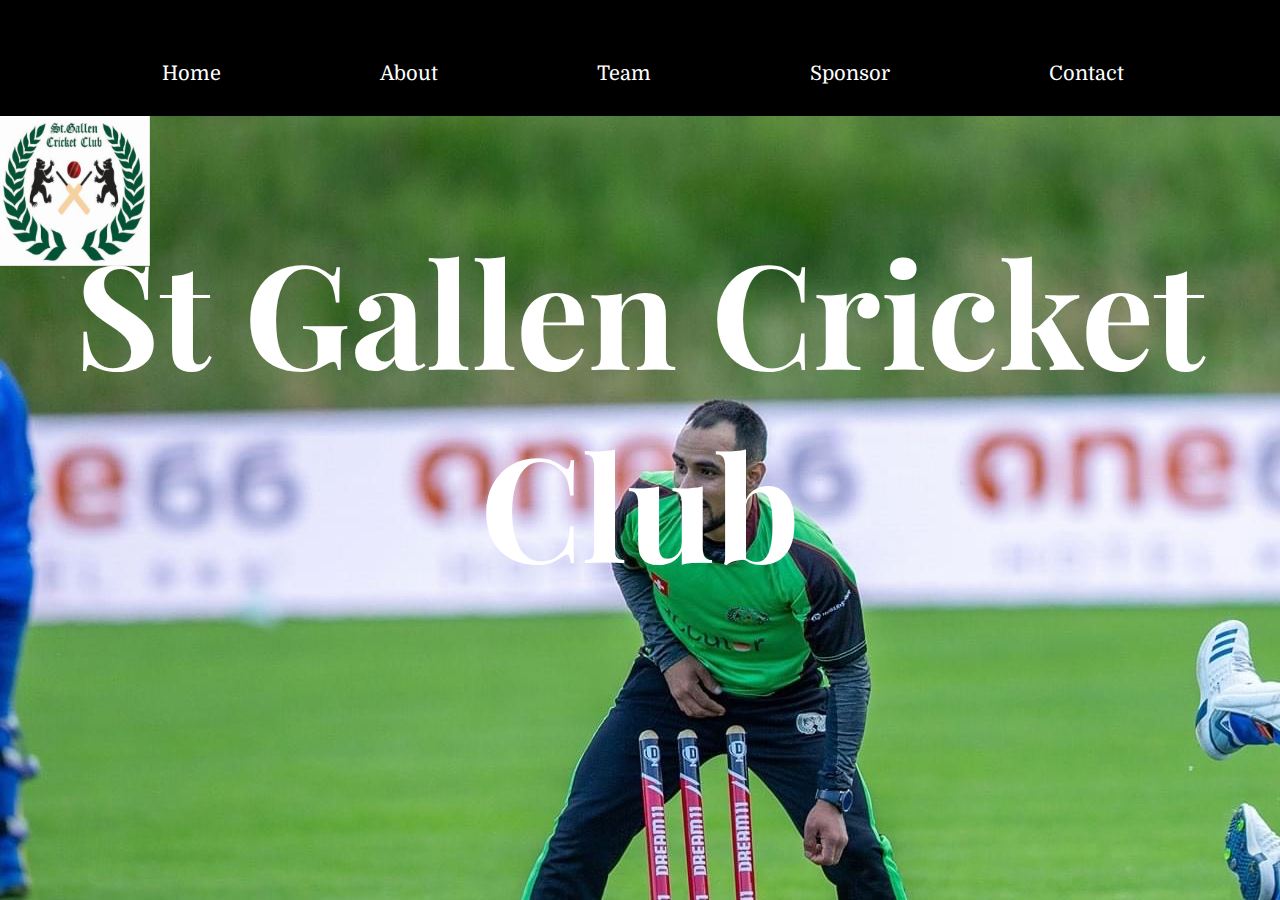
<file: index.html>
<!DOCTYPE html>
<html lang="en">
  <head>
    <meta charset="UTF-8" />
    <link rel="stylesheet" href="about.css" />

    <meta name="viewport" content="width=device-width, initial-scale=1.0" />

    <title>Main</title>
  </head>
  <body>
    <div class="wrapper">
      <div class="navbar">
        <a href="index.html">Home</a>
        <a href="#about">About</a>
        <a href="#team">Team</a>
        <a href="#sponsor">Sponsor</a>
        <a href="#contact">Contact</a>
      </div>

      <div class="sticky">
        <img
          src="playerphotos/SGCC Logo Aug15.png"
          alt=""
          width="150px"
          height="150px"
        />
      </div>
      <section id="home">
        <div class="box1">
          <h1>St Gallen Cricket Club</h1>
        </div>
      </section>

      <section id="about">
        <div class="box2 about">
          <h1>
            ABOUT
            <img
              src="playerphotos/sb-removebg-preview.png"
              alt=""
              width="80px"
              height="60px"
            />
          </h1>
          <hr class="linear" />

          <div class="about2">
            <img
              src="playerphotos/SGCC Logo Aug15.png"
              width="360px"
              height="360px"
            />

            <p>
              St. Gallen Cricket Club was founded in 2014 and is based in the
              city of St. Gallen, Switzerland. The club has been highly
              successful in the Swiss cricket scene, having won all the major
              cricket events in Switzerland. The club is a member of the Swiss
              National Cricket League, which is the highest level of domestic
              cricket in Switzerland. One of the unique aspects of the St.
              Gallen Cricket Club is the diversity of its players. The club has
              players from different backgrounds, including Swiss nationals,
              expats, and players from South Asia. The club has also been active
              in promoting cricket among young people in Switzerland and has a
              junior team that participates in various tournaments. The club
              plays its home matches at the Gründenmoos sports complex in St.
              Gallen, which is a multi-purpose sports facility that hosts a
              range of sports activities. The club has a dedicated team of
              volunteers who work hard to organize matches, events, and training
              sessions. Overall, the St. Gallen Cricket Club has established
              itself as a successful and inclusive cricket club in Switzerland,
              with a commitment to promoting the sport and developing talented
              players from diverse backgrounds.
            </p>
          </div>
        </div>
      </section>
      <div class="news">
        <h1>
          NEWS
          <img
            src="playerphotos/sb-removebg-preview.png"
            alt=""
            width="80px"
            height="60px"
          />
        </h1>

        <hr class="linear" />
        <div class="yVideo">
          <iframe
            width="100%"
            height="750"
            src="https://www.youtube.com/embed/4s5OdAtjTLE"
            title="YouTube video player"
            frameborder="0"
            allow="accelerometer; autoplay; clipboard-write; encrypted-media; gyroscope; picture-in-picture; web-share"
            allowfullscreen
          ></iframe>
        </div>
      </div>

      <section id="team">
        <div class="team">
          <h1>
            TEAM
            <img
              src="playerphotos/sb-removebg-preview.png"
              alt=""
              width="80px"
              height="60px"
            />
          </h1>
          <hr class="linear" />
          <div class="line1">
            <div class="l1">
              <div class="player1">
                <img src="playerphotos/Ali Abbas.jpeg" alt="" />
                <p>Ali</p>
              </div>

              <div class="player1">
                <img src="playerphotos/Falak Sher.jpeg" alt="" />
                <p>Falak</p>
              </div>
              <div class="player1">
                <img src="playerphotos/Fazli Khan Safi.jpeg" alt="" />
                <p>Fazli</p>
              </div>

              <div class="player1">
                <img src="playerphotos/Haroon Khan.jpeg" alt="" />
                <p>Haroon</p>
              </div>
              <div class="player1">
                <img src="playerphotos/Musa Ahmadzai.jpeg" alt="" />
                <p>Musa</p>
              </div>
            </div>

            <div class="l2">
              <div class="player1">
                <img src="playerphotos/Nithur.jpeg" alt="" />
                <p>Nithur</p>
              </div>

              <div class="player1">
                <img src="playerphotos/Sarvanamuthu Sasikumar.jpeg" alt="" />
                <p>Sasikumar</p>
              </div>

              <div class="player1">
                <img src="playerphotos/Vivek Garg.jpeg" alt="" />
                <p>Vivek</p>
              </div>
            </div>
          </div>
        </div>
      </section>

      <div class="cricHq">
        <h1>Team Stats Overview</h1>
        <p>Powered by CricHQ</p>
        <iframe
          class="hqframe"
          width="600"
          border="600"
          style="border: none"
          height="600"
          src="https://www.crichq.com/plugins/base?width=598&height=600&border=1#clubs/157559"
        ></iframe>
      </div>

      <section id="sponsor">
        <div class="sponsors">
          <div class="spon">
            <h1>
              Sponsors
              <img
                src="playerphotos/sb-removebg-preview.png"
                alt=""
                width="80px"
                height="60px"
              />
            </h1>
            <hr class="linear" />
          </div>
        </div>
      </section>

      <section id="contact">
        <div class="contact">
          <img
            src="playerphotos/sb-removebg-preview.png"
            alt=""
            width="80px"
            height="60px"
          />
          <hr class="linear" />
          <div class="more">
            <div class="contactBox">
              <div class="contactPerson">
                <p>CONTACT DETAILS</p>
                <email>Email: stgallencc@gmx.ch</email>
                <tel>Phone: +41766664466</tel>
              </div>
              <div class="contactPerson">
                <email>Email: sgccfounderchachu@outlook.de</email>
                <tel>Phone: +41788763445</tel>
              </div>
              <div class="contactPerson">
                Address: Gründenstrasse 8, 9015 St. Gallen, Switzerland
              </div>
            </div>

            <div class="usefulLinks">
              <p>USEFUL LINKS</p>
              <div class="link">
                <div class="icon">
                  <div class="linkText">
                    <a
                      href="https://www.facebook.com/groups/St.GallenCricket"
                      target="_blank"
                      ><img
                        src="playerphotos/facebook.png"
                        alt=""
                        width="38px"
                        height="38px"
                    /></a>
                    <a
                      href="https://www.facebook.com/SwissCricket"
                      target="_blank"
                      ><img
                        src="playerphotos/swisscri.jpg"
                        alt=""
                        width="38px"
                        height="38px"
                    /></a>
                    <a
                      href="https://www.youtube.com/@stgallencricketclub6973"
                      target="_blank"
                      ><img
                        src="playerphotos/youtube.png"
                        alt=""
                        width="38px"
                        height="38px"
                    /></a>
                    <a
                      href="https://www.crichq.com/clubs/157559/matches"
                      target="_blank"
                      ><img
                        src="playerphotos/crichq.svg"
                        alt=""
                        width="38px"
                        height="38px"
                    /></a>
                  </div>
                </div>
              </div>
            </div>
          </div>
        </div>
      </section>
    </div>

    <script src="about.js"></script>
  </body>
</html>
</file>
<file: about.css>
@import url('https://fonts.googleapis.com/css?family=Domine&display=swap');
@import url('https://fonts.googleapis.com/css?family=Playfair+Display&display=swap');

html , body{

width: 100%;
margin: 0;
padding: 0;
height: 100%;
overflow: hidden;

}

.wrapper{
    width: 100%;
    height: 100%;
    overflow-y: scroll;
    scroll-behavior: smooth;
}

.navbar{
    width: 100%;
    height: 80px;
    background-color: black;
     display: flex;
     flex-direction: row;
     justify-content: space-evenly;
     align-items: center;
    z-index: 1;
    padding-top: 30px;
    position: sticky;
    top: 0;
    
}
.navbar:hover{
    background-color: black	;
    color: black;
    border-style: solid;
     border-color : black; 
}
.navbar a{
    color: white;
    text-decoration: none;
    font-family: 'Domine', serif;
    font-size: 20px;
    

    
}

.sticky{
    position: sticky;
    top: 110px;
    width: 0%;
    height: 0%;
}

.box1{
   background-color:white; 
   width: 100%;
   height: 1000px;
   background-image: url('playerphotos/IMG_3808.jpeg');
   background-repeat: none;
   display: flex;
  flex-direction: column;
  justify-content: flex-start;
   
}
.box1 img{
    margin-top: 10px;
}
   
.box1 h1{
    font-family: 'Playfair Display', serif;
    font-size: 145px;
    color: white;
    text-align: center;
   
}


.box{
    font-family: 'Playfair Display', serif;
    font-size: 45px;
    color: white;
    text-align: center;
    margin-bottom: 50px;
}

.cricHq{
    display: flex;
    flex-direction: column;
    justify-content: flex-start;
    align-items: center;
    background-color: white;
    width: 100%;
    height: 700px; 
}

.hqframe{
}



.about{
    background-color: white;
    height: 650px;
    width: 100%;
    
}


.about h1{
    color: black;
    font-size: 40px;
    text-align: center;
   font-family: 'Playfair Display', serif;
    display: flex;
    flex-direction: row;
    justify-content: center;
    align-items: center;
    opacity: 0.8;

}


.about2{
    width: 100%;
    display: flex;
    flex-direction: row;
    justify-content:space-evenly;
    font-size: 20px;
    color: black
}

.about2 p{
    width: 700px;
    color: black;
    font-family: 'Playfair Display', serif;
    
}

.news{
    display: flex;
    flex-direction: column;
    justify-content: center;
    align-items: center;
    background-color: black;
    color:white;
    height: 100%;
    width: 100%;  
    font-size: 24px; 
    
}
.yVideo{
    display: flex;
    flex-direction: row;
    justify-content: center;
    width: 60%;
}
.news h1{
    display: flex;
    flex-direction: row;
    justify-content: center;
    align-items: center;
    opacity: 0.8;
}




.team{
     width: 100%;
     height: 100%;
     background-color: #4ACF56;;
     justify-content: center;
     align-content: center;

}
.team h1{
    color: white;
     font-size: 40px;
     text-align: center;
   padding-top: 20px;
   font-family: 'Playfair Display', serif;
   display: flex;
    flex-direction: row;
    justify-content: center;
    align-items: center;
    opacity: 0.8;
     
}

.l1 , .l2 , .l3 , .l4 {
    display: inline-flex;
    margin-bottom: 20px;
    margin-left: 20%;
}

.player1 img{
    width: 200px;
    height: 300px;
}
.player1{
    background-color: black;
    width: 200px;
    height: 350px;
    margin-left: 20px;
    
   
    border-bottom: 2px solid chartreuse;
}
.player1 p{
    text-align: center;
    font-size: 20px;
    color: white;
}

.sponsors{
     width: 100%;
     height: 700px;
     background-color: black;
}

.spon h1{
    color: white;
    font-size: 40px;
    text-align: center;
    font-family: 'Playfair Display', serif;
    display: flex;
    flex-direction: row;
    justify-content: center;
    align-items: center;
    opacity: 0.8;
}
.spon{
  display: flex;
  flex-direction: column;
  justify-content: center;
  align-items: center;
}

.contact{
    
    text-align: center;
    font-family: 'Playfair Display', serif;
}
.contact h1{
    display: flex;
    flex-direction: row;
    justify-content: center;
    align-items: center;
    opacity: 0.8;
}

.linear{
    width: 500px;
    color: white;
    margin-bottom: 50px;
}


input[type=text], select, textarea {
    width: 100%;
    padding: 12px;
    border: 1px solid #ccc;
    border-radius: 4px;
    box-sizing: border-box;
    margin-top: 6px;
    margin-bottom: 16px;
    resize: vertical;
  }
  
  input[type=submit] {
    background-color: #4CAF50;
    color: white;
    padding: 12px 20px;
    border: none;
    border-radius: 4px;
    cursor: pointer;
  }
  
  input[type=submit]:hover {
    background-color: #45a049;
  }
  
  .container {
    border-radius: 5px;
    background-color: #f2f2f2;
    padding: 20px;
  }
.contact{
    width: 100%;
    height: 500px;
    color:  black;

    background-color: white;
}

.more{
    display: flex;
    flex-direction: row;
    justify-content: flex-start;
}
.usefulLinks{
    display: flex;
    flex-direction: column;
    justify-content: flex-start;
    align-items: flex-start;
    margin-left: 20%;
    width: 30%;
    height: 100%;
}
.link{
    display: flex;
    flex-direction: row;
    font-size: 18px;
}

.link a{
    color: black;

}


.contactPerson{
    display: flex;
    flex-direction: column;
    justify-content: flex-start;
    align-items: flex-start;
    font-size: 18px;
    margin-top: 20px;
    margin-left: 50px;
    
}

















  @media( max-width:768px ){

.navbar{
    width: 100%;
    height: 40px;
    background-color: black;
    word-spacing: 10px;
    text-align: center;
    padding-top: 30px;
    position: sticky;
    top: 0;
}
.navbar img{
   height: 20px;
}

.navbar a{
    color: #4ACF56;
    text-decoration: none;
    font-family: 'Domine', serif;
    font-size: 10px;
    

    
}
.box1{
    background-color:white; 
    width: 100%;
    height: 400px;
    margin-top: 10px;
 }
 .box1 h1{
     font-family: 'Playfair Display', serif;
     font-size: 25px;
     color: #4ACF56; 
     margin-left: 5%;
 
 }
 .video{
    margin-left: 5%;

}
.video video{
    width: 300px;
    height: 150px;
    padding-top: 100px;
}


.line1 img{
    width: 150px;
    height: 200px;
}

.about{
    background-color: black;
    height: 500px;
    width: 100%;
    
}
.about h1{
    color: white;
    font-size: 10px;
    text-align: center;
   padding-top: 10px;
   font-family: 'Playfair Display', serif;
    
}
.subabout{
    display: inline-flex;
}
.about1 img{
     margin-left: 5%;
     padding-top: 5%;
     border-radius: 25px;
     width: 200px;
     height: 300px;

}
.about2{
    font-size: 10px;
    color: white;
    
    
}
.about2 p{
    padding-top: 2%;
    margin-right: 5%;
}
.about1 , .about2{
  width: 50%;
  
  
}


.team{
    width: 100%;
    height: 100%;
    background-color: white;

}
.team h1{
   color: #4ACF56;
    font-size: 20px;
    text-align: center;
  padding-top: 10px;
  font-family: 'Playfair Display', serif;
    
}
.line1 {
 margin-left: 2%;

}
.line1 img{
   border-radius: 25px;
}

.sponsors{
    width: 100%;
    height: 400px;
    background-color: black;
}

.spon h1{
   color: white;
   font-size: 20px;
   text-align: center;
   padding-top: 10px;
   font-family: 'Playfair Display', serif;
   


}.spon img{
    margin-left: 3%;
    padding-top: 30px;
    
}

.gallery{
    font-family: 'Playfair Display', serif;
    text-align: center;
    background-color: #4ACF56;
    
}
.gallery h1{
    padding-top: 10px;
}
.gallery video{
     width: 300px;
     height: 150px;
    margin-bottom: 20px;
    border-radius: 25px;
    margin-left: 5%;
}


  

.team{
    width: 100%;
    height: 100%;
    background-color: black;
    justify-content: center;
    align-content: center;

}
.l1 , .l2 , .l3 , .l4 {
    display: inline-block;
    margin-bottom: 20px;
    margin-left: 0%;
}

.player1 img{
    width: 100px;
    height: 150px;
}
.player1{
    background-color: #FF0000;
    opacity: 0.80;
    width: 100px;
    height: 150px;
    margin-left: 20px;
    
   
    border-bottom: 2px solid chartreuse;
}
.player1 p{
    text-align: center;
    font-size: 20px;
    color: white;
}  

}
















  @media( max-width:375px ){

    
.about{
    background-color: black;
    height: 500px;
    width: 100%;
    
}
.about h1{
    color: white;
    font-size: 10px;
    text-align: center;
   padding-top: 10px;
   font-family: 'Playfair Display', serif;
    
}

.subabout{
    display: inline-flex;
}
.about1 img{
     
     padding-top: 5%;
     border-radius: 25px;
     width: 200px;
     height: 300px;

}
.about2{
    font-size: 10px;
    color: white;
    
    
}
.about2 p{
    padding-top: 5%;
    width: 100px;
    height: 300px;
    padding-left: 50px;

}
.about1 , .about2{
  width: 50%;
  
  
}


  }
</file>
